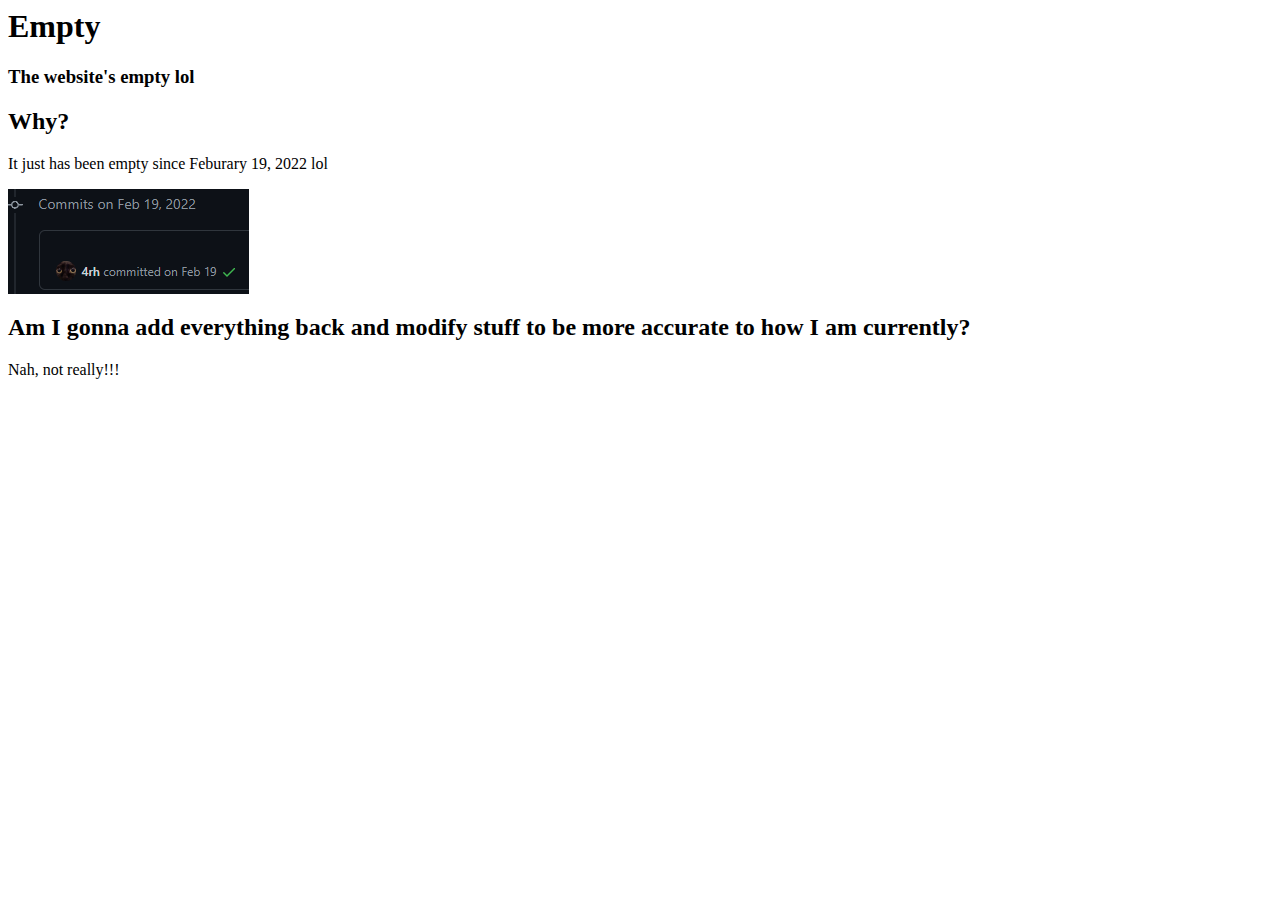
<file: index.html>
<head>
      <link rel="shortcut icon" href="/images/icon.ico" type="ico">
      <title>mfw empty</title>
    </head>
    <style>
    </style>
    <body>
    <h1>Empty</h1>
    <h3>The website's empty lol</h3>
    <h2>Why?</h2>
    <p>It just has been empty since Feburary 19, 2022 lol</p>
    <img src="/images/wow.png">
    <h2>Am I gonna add everything back and modify stuff to be more accurate to how I am currently?</h2>
    <p>Nah, not really!!!</p>
    </body>
</file>
